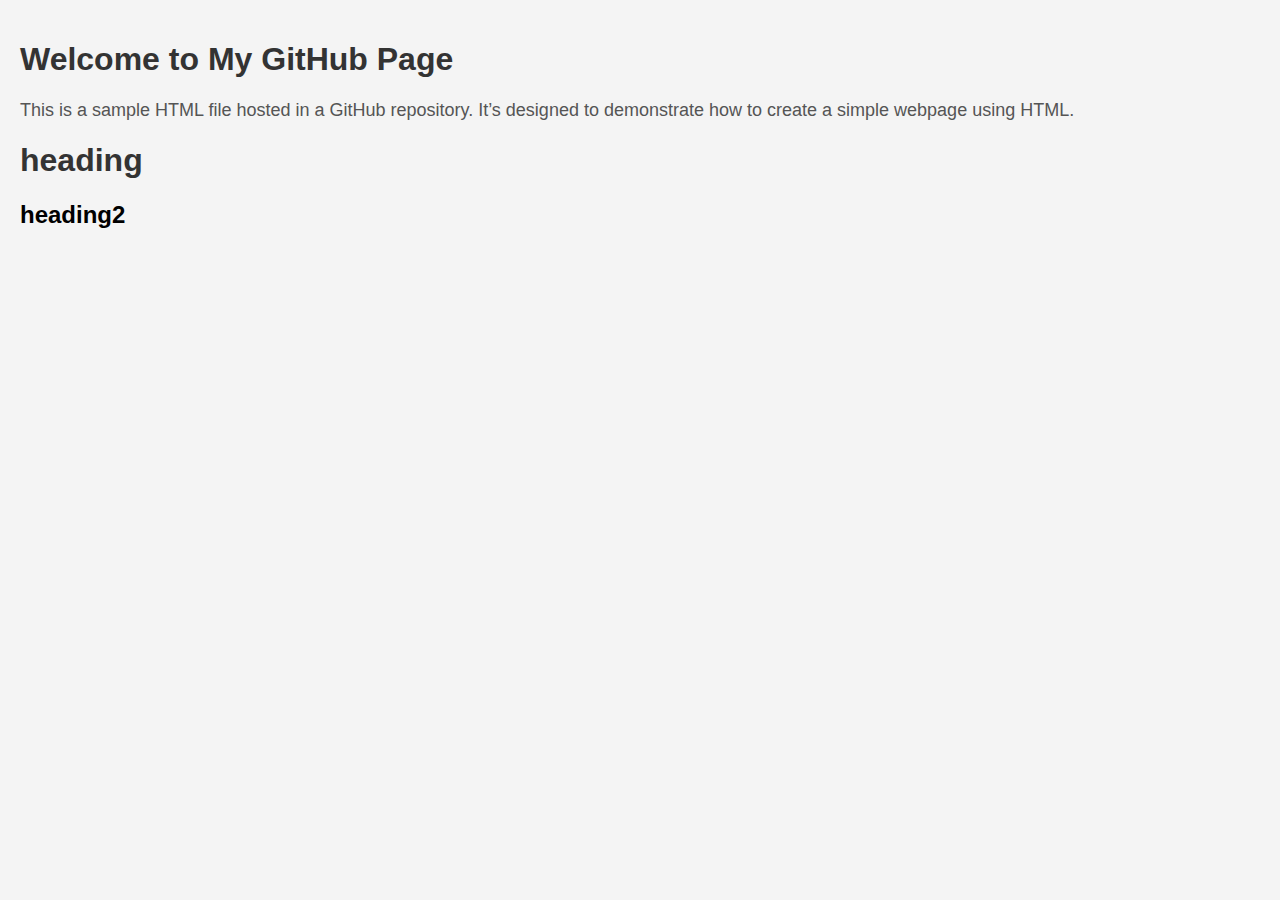
<file: index.html>
<!DOCTYPE html>
<html lang="en">
<head>
<meta charset="UTF-8">
<meta name="viewport" content="width=device-width, initial-scale=1.0">
<meta http-equiv="X-UA-Compatible" content="ie=edge">
<title>Sample GitHub Page</title>
<style>
        body {
            font-family: Arial, sans-serif;
            margin: 0;
            padding: 20px;
            background-color: #f4f4f4;
        }
        h1 {
            color: #333;
        }
        p {
            color: #555;
            font-size: 18px;
        }
</style>
</head>
<body>
<h1>Welcome to My GitHub Page</h1>
<p>This is a sample HTML file hosted in a GitHub repository. It’s designed to demonstrate how to create a simple webpage using HTML.</p>

        <h1>heading</h1>
        <h2>heading2</h2>
</body>
</html>
</file>
